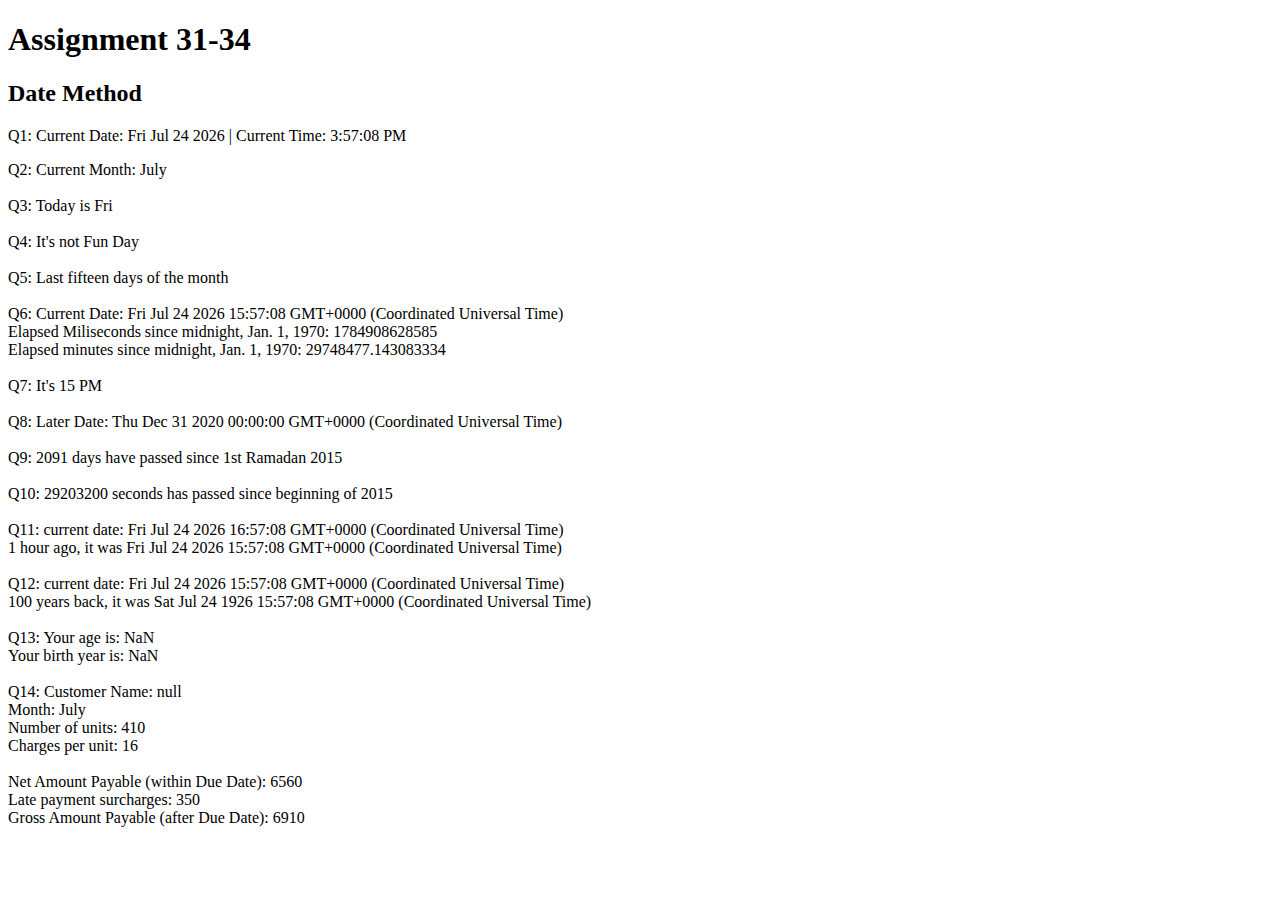
<file: Assignment31-34/index.html>
<!DOCTYPE html>
<html lang="en">
<head>
    <meta charset="UTF-8">
    <meta name="viewport" content="width=device-width, initial-scale=1.0">
    <title>Document</title>
</head>
<body>
    <h1>Assignment 31-34</h1>
    <h2>Date Method</h2>
    <p id="datetime"></p>
    <script src="app.js"></script>
</body>
</html>
</file>
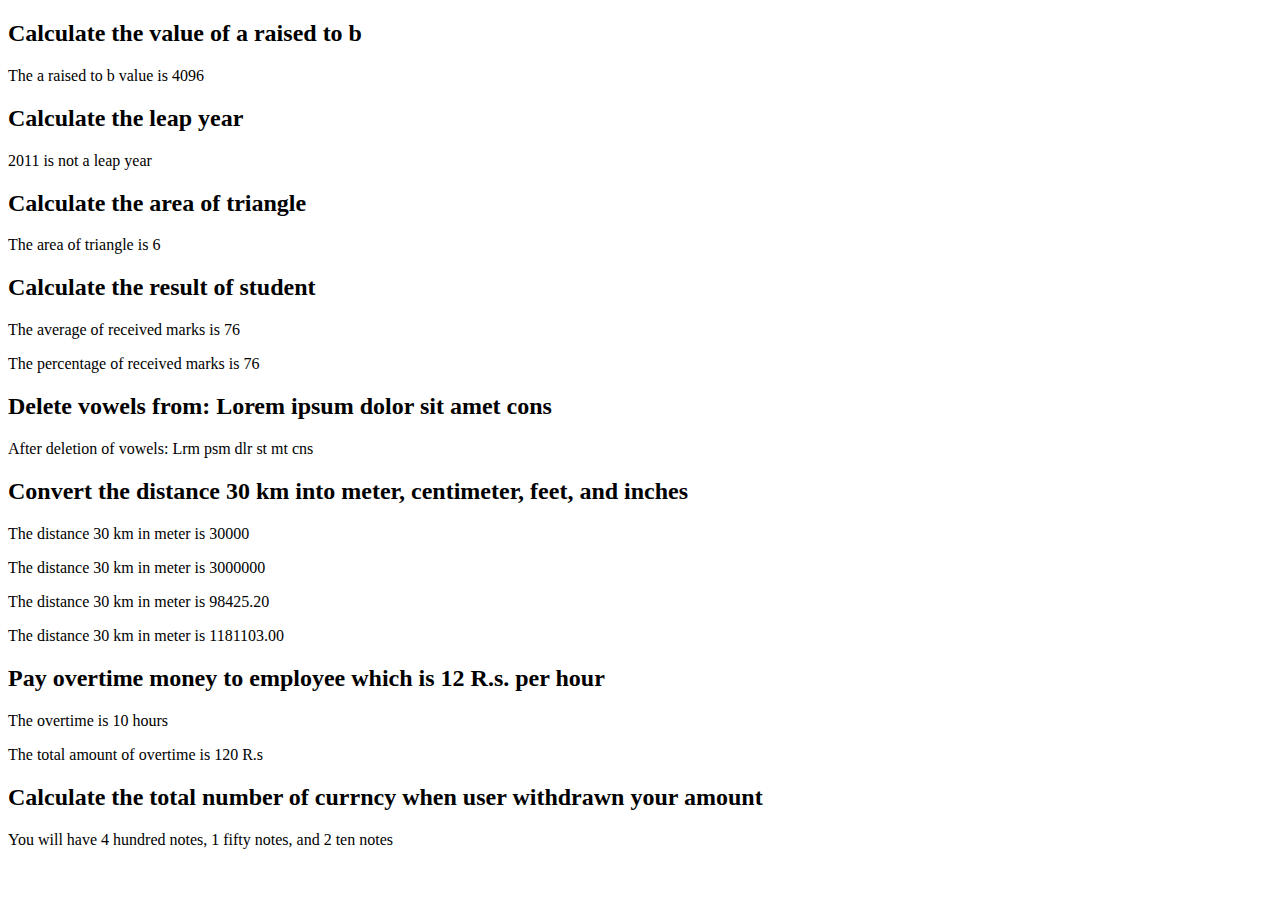
<file: Assignment38-44/index.html>
<!DOCTYPE html>
<html lang="en">
  <head>
    <meta charset="UTF-8" />
    <meta name="viewport" content="width=device-width, initial-scale=1.0" />
    <title>Document</title>
  </head>
  <body>
    <script src="app.js"></script>
  </body>
</html>
</file>
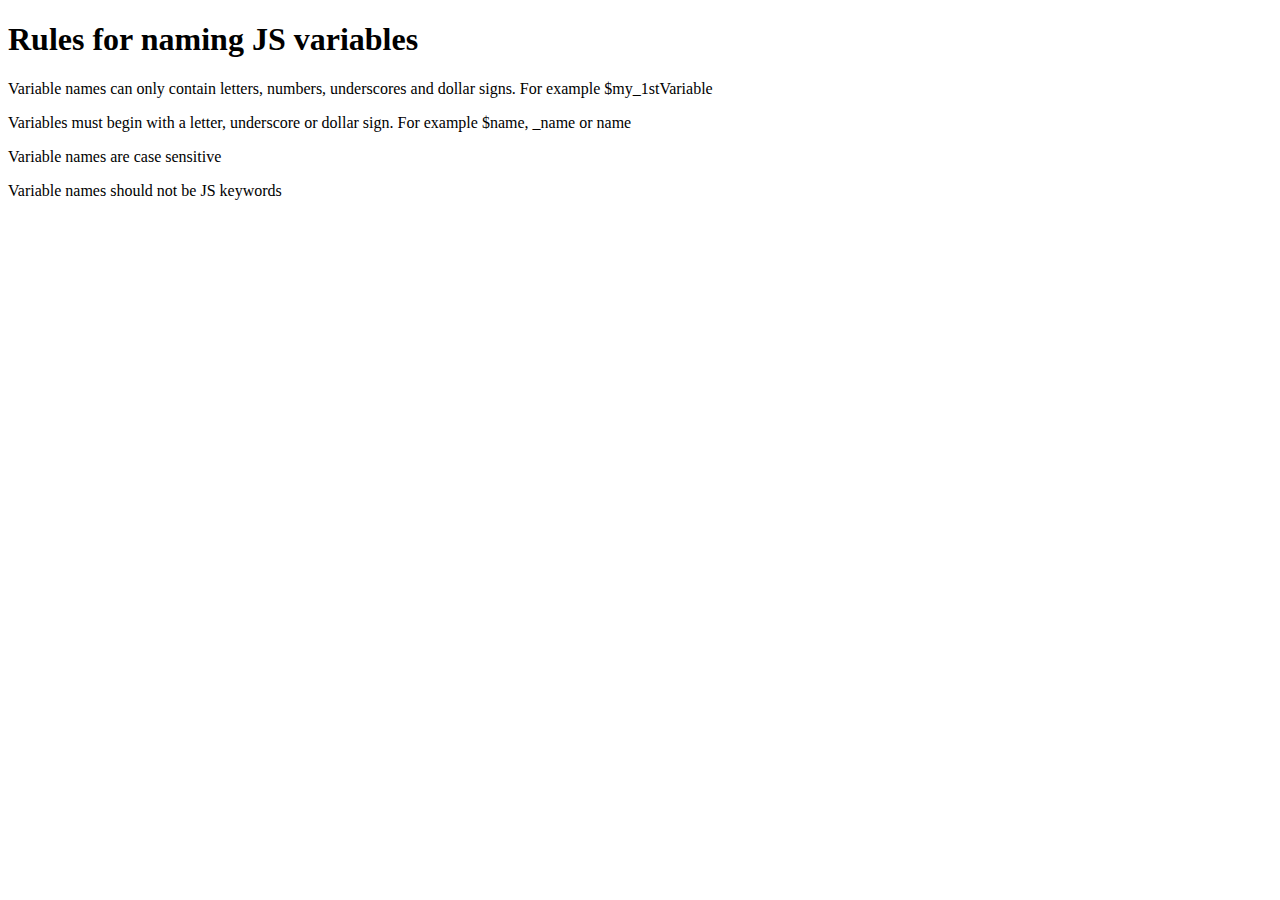
<file: Assignment4/index.html>
<!DOCTYPE html>
<html lang="en">
<head>
    <meta charset="UTF-8">
    <meta name="viewport" content="width=device-width, initial-scale=1.0">
    <title>Document</title>
</head>
<body>
    <h1>Rules for naming JS variables</h1>
    <p>Variable names can only contain letters, numbers, underscores and dollar
        signs. For example $my_1stVariable</p>
    
        <p>
            Variables must begin with a letter, underscore or dollar sign. For example
            $name, _name or name
          </p>
          <p>Variable names are case sensitive</p>
          <p>Variable names should not be JS keywords</p>
          
    <script src="app.js"></script>
</body>
</html>
</file>
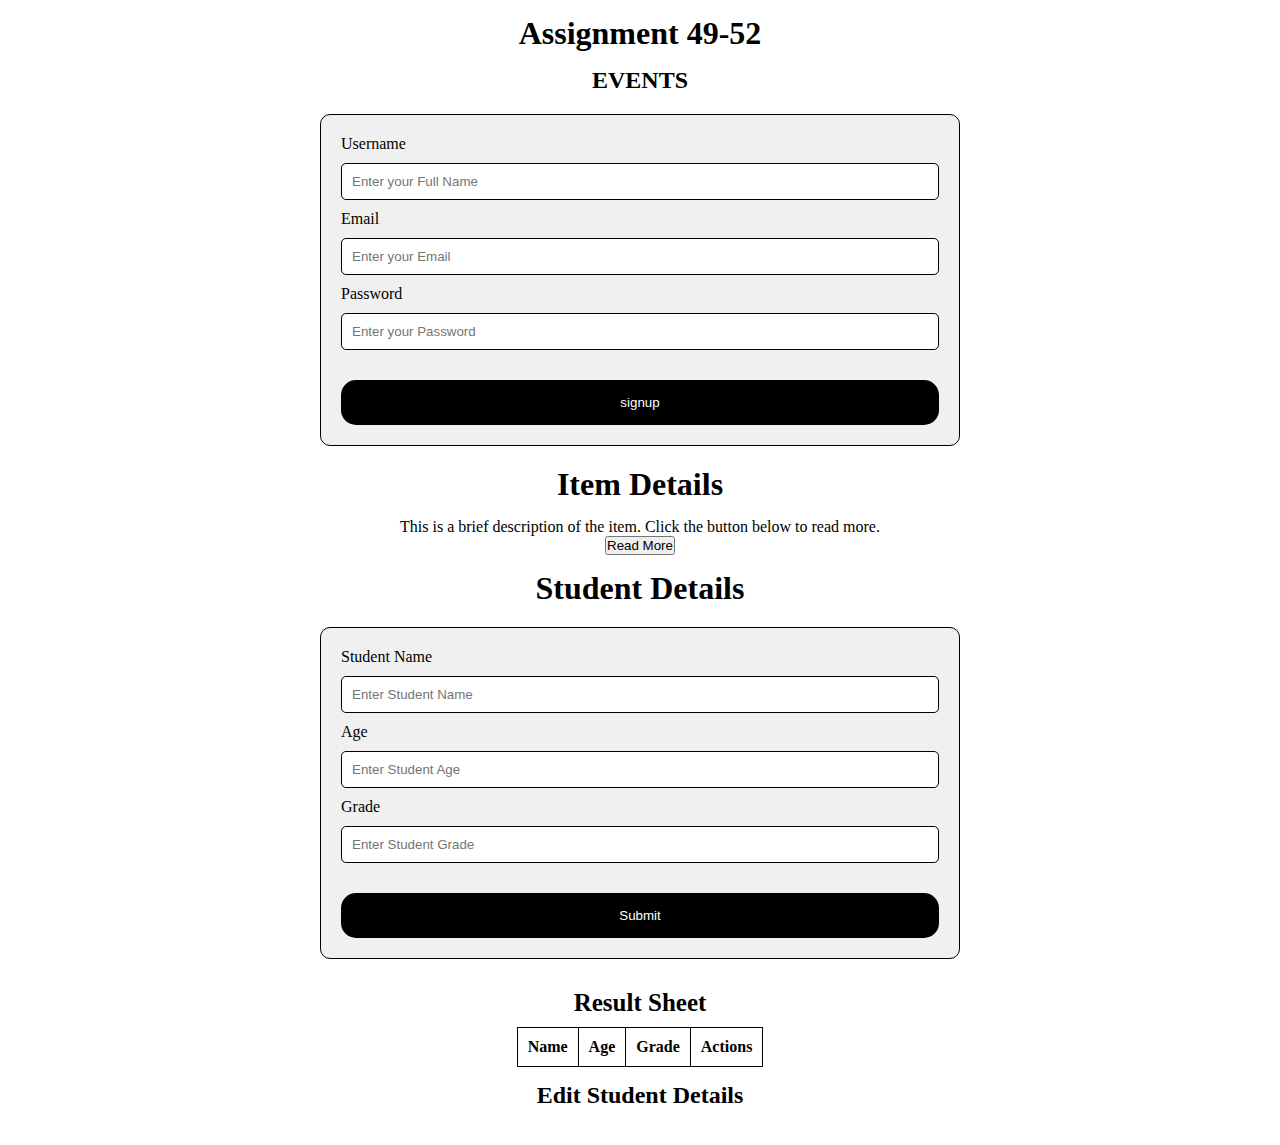
<file: Assignment49-52/index.html>
<!DOCTYPE html>
<html lang="en">
  <head>
    <meta charset="UTF-8" />
    <meta name="viewport" content="width=device-width, initial-scale=1.0" />
    <title>Document</title>
    <link rel="stylesheet" href="style.css" />
  </head>
  <body>
    <h1>Assignment 49-52</h1>
    <h2>EVENTS</h2>

    <!-- 1. Create a signup form and display form data in your web page on
    submission. -->
    <form>
      <label for="name">Username</label>
      <input
        type="text"
        name="name"
        id="name"
        placeholder="Enter your Full Name"
      />
      <label for="email">Email</label>
      <input
        type="email"
        name="email"
        id="email"
        placeholder="Enter your Email"
      />
      <label for="password">Password</label>
      <input
        type="password"
        name="password"
        id="password"
        placeholder="Enter your Password"
      />
      <button class="submit">signup</button>
    </form>

    <!-- 2. Suppose in your webpage there is content area in which
    you have entered your item details, but user can only see
    some details on first look. When user clicks on “Read
    more” button, full detail of that particular item will be
    displayed. -->
    <h1>Item Details</h1>
    <p>
      This is a brief description of the item. Click the button below to read
      more.
    </p>
    <p id="details" style="display: none">
      Lorem ipsum dolor sit amet consectetur adipisicing elit. Corporis earum
      hic blanditiis sunt! Natus, maxime tempore? Officiis tempore fuga
      blanditiis quam error, totam ut, deleniti repudiandae itaque soluta
      aspernatur eum.
    </p>
    <button id="showText">Read More</button>

    <!-- 3. In previous assignment you have created a tabular data
    using javascript. Let’s modify that. Create a form which
    takes student’s details and show each student detail in
    table. Each row of table must contain a delete button and
    an edit button. On click on delete button entire row should
    be deleted. On click on edit button, a hidden form will
    appear with the values of that row. -->

    <h1>Student Details</h1>
    <form id="studentForm">
      <label for="studentName">Student Name</label>
      <input
        type="text"
        name="name"
        id="studentName"
        placeholder="Enter Student Name"
      />

      <label for="age">Age</label>
      <input
        type="number"
        name="age"
        id="age"
        placeholder="Enter Student Age"
      />

      <label for="grade">Grade</label>
      <input
        type="text"
        name="grade"
        id="grade"
        placeholder="Enter Student Grade"
      />

      <button class="submit">Submit</button>
    </form>
    <table id="studentTable">
        <caption style="font-size: 25px; margin: 10px; font-weight: bold;">Result Sheet</caption>
      <thead>
        <tr></tr>
        <th>Name</th>
        <th>Age</th>
        <th>Grade</th>
        <th colspan="2">Actions</th>
      </tr>
      </thead>
      <tbody>

      </tbody>
    </table>
    <h2>Edit Student Details</h2>
    <form id="editForm">
      <label for="editName">Name:</label>
      <input type="text" id="editName" required>
      <label for="editAge">Age:</label>
      <input type="number" id="editAge" required>
      <label for="editGrade">Grade:</label>
      <input type="text" id="editGrade" required>
      <button type="submit" class="submit">Update Student</button>
      <button type="button" id="cancelEdit" class="submit">Cancel</button>
    </form>
    <br /><br />
  </body>
  <script src="app.js"></script>
</html>
</file>
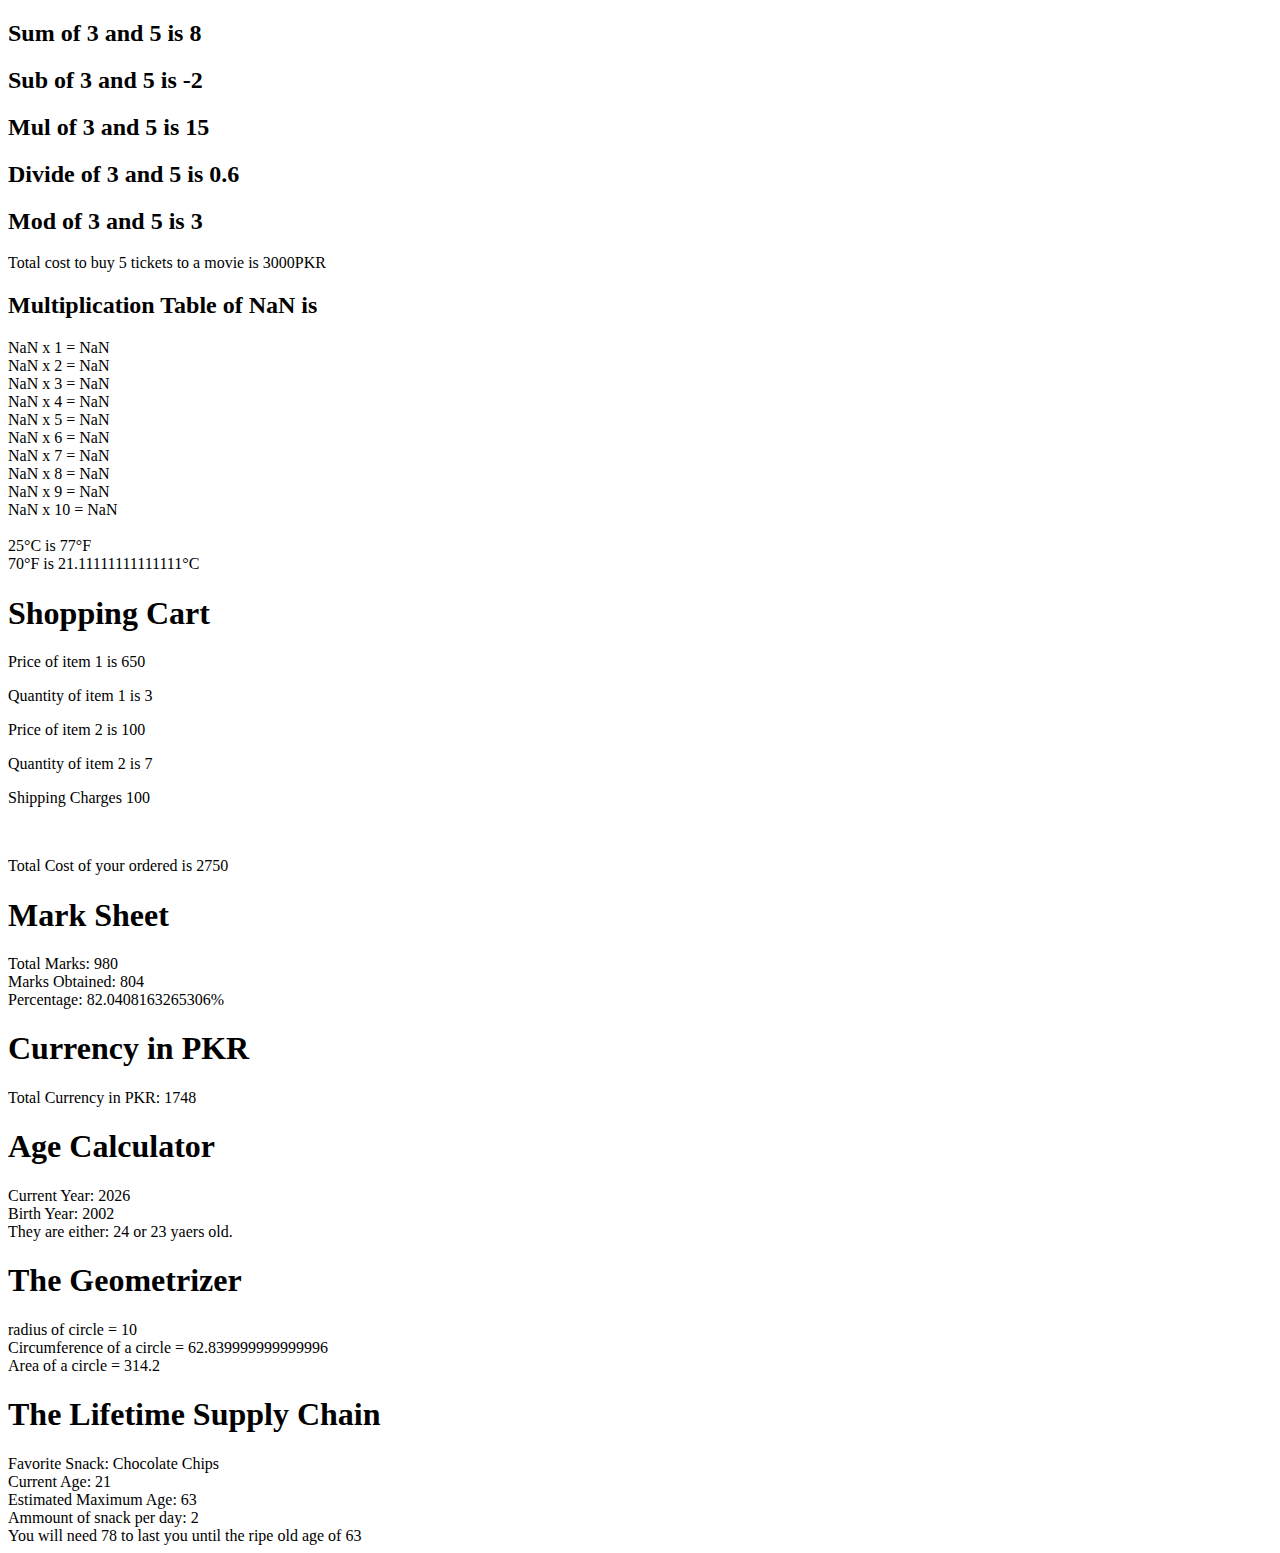
<file: Assignment5/index.html>
<!DOCTYPE html>
<html lang="en">
<head>
    <meta charset="UTF-8">
    <meta name="viewport" content="width=device-width, initial-scale=1.0">
    <title>Document</title>
</head>
<body>
    <h2>Sum of 3 and 5 is 8</h2>
    <h2>Sub of 3 and 5 is -2</h2>
    <h2>Mul of 3 and 5 is 15</h2>
    <h2>Divide of 3 and 5 is 0.6</h2>
    <h2>Mod of 3 and 5 is 3</h2>
    <script src="app.js"></script>
</body>
</html>
</file>
<file: Assignment49-52/style.css>
* {
  margin: 0;
  padding: 0;
  box-sizing: border-box;
}

form {
  width: 50%;
  margin: 20px auto;
  padding: 20px;
  border: 1px solid #000;
  border-radius: 10px;
  background-color: #f0f0f0;
}

input {
  width: 100%;
  padding: 10px;
  margin: 10px 0;
  border-radius: 5px;
  border: 1px solid #000;
}

h1,
h2,
p {
  text-align: center;
  margin-top: 15px;
}

.submit {
  background-color: #000;
  color: #fff;
  border: none;
  padding: 15px 0;
  border-radius: 15px;
  cursor: pointer;
  width: 100%;
  margin-top: 20px;
}

#showText{
    margin: 0 auto;
    display: flex;
    justify-content: center;
    align-items: center;
}

table, th, td{
    border: 1px solid black;
    border-collapse: collapse;
    padding: 10px;
    text-align: center;
    margin: 0 auto;
}

.delete{
    padding: 5px;
    background-color: red;
}

#editForm{
  display: none;
}

.edit-btn{
  padding: 5px 10px;
  background-color: #e28914;
  color: white;
  border: none;
  cursor: pointer;
  border-radius: 5px;
}
.delete-btn{
  padding: 5px 10px;
  background-color: #f44336;
  color: white;
  border: none;
  cursor: pointer;
  border-radius: 5px;
}
</file>
